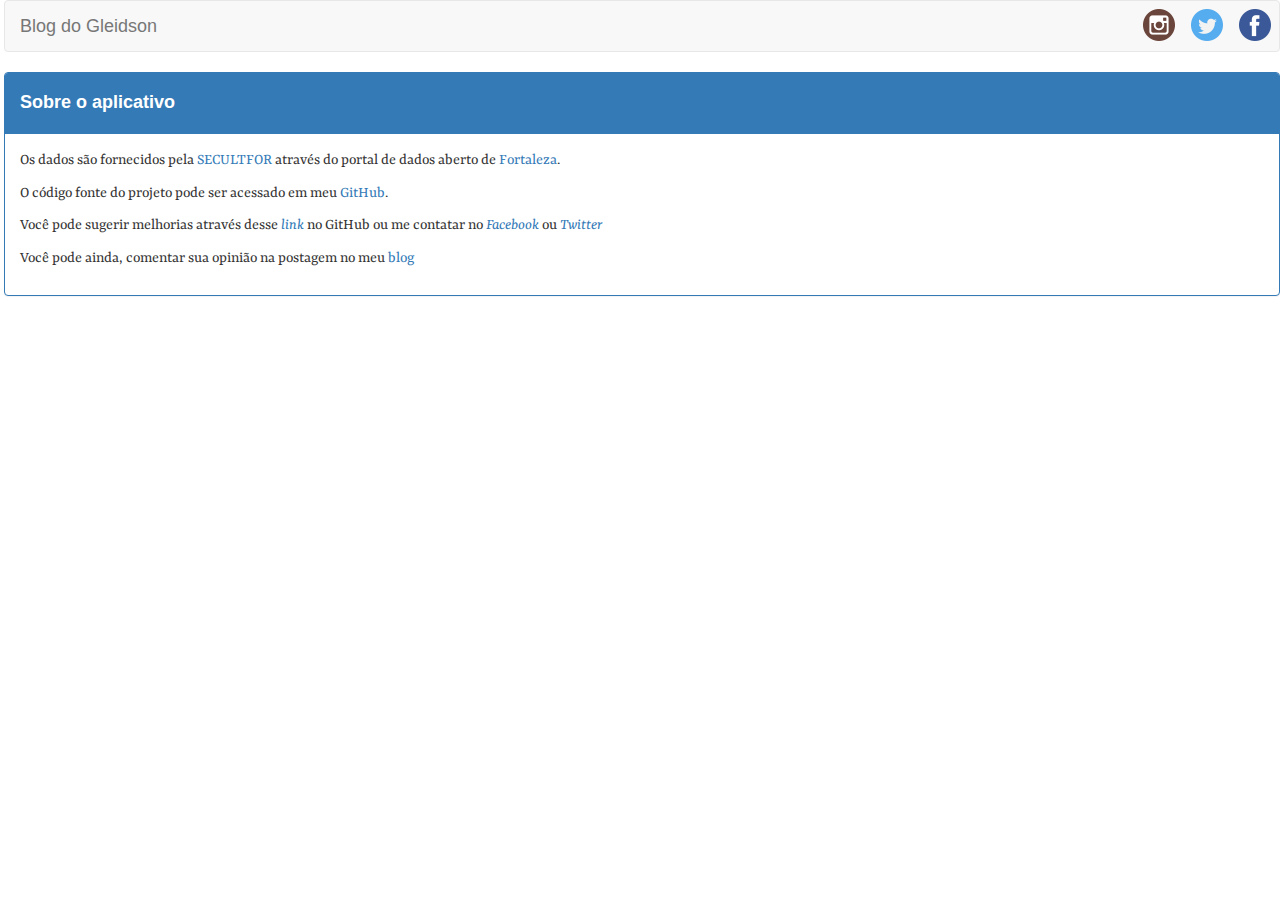
<file: about.html>
<!DOCTYPE html>
<html>

<head>
    <title>Bens tombados - Fortaleza</title>
    <meta name="viewport" content="initial-scale=1.0">
    <meta charset="utf-8">
    <link href="https://fonts.googleapis.com/css?family=Yrsa" rel="stylesheet">

    <link rel="stylesheet" href="css/estilo.css">
    <link rel="stylesheet" href="css/jquery-ui.min.css">
    <link rel="stylesheet" href="css/bootstrap.min.css">
</head>

<body>
    <nav class="navbar navbar-default">
        <a class="navbar-brand" href="/">Blog do Gleidson</a>
        <ul class="icones-redes-sociais left">
            <li><a class="facebook" href="https://www.facebook.com/gleidson.silva.799">Facebook</a></li>
            <li><a class="twitter" href="https://twitter.com/gleidsons_">Twitter</a></li>
            <li><a class="instagram" href="https://www.instagram.com/gleidsonf_">Instagram</a></li>
        </ul>
    </nav>
    
    <div class="panel panel-primary">

          <div class="panel-heading"><h4><b>Sobre o aplicativo</b></h4></div>

          <div class="panel-body">

    <p>Os dados são fornecidos pela <a href="http://www.fortaleza.ce.gov.br/cultura">SECULTFOR</a> através do portal de dados aberto de <a        href="http://dados.fortaleza.ce.gov.br/">Fortaleza</a>.</p>
    <p>O código fonte do projeto pode ser acessado em meu <a href="https://github.com/gleidsonf/bens-tombados-mapa">GitHub</a>.</p>
    <p>Você pode sugerir melhorias através desse <a href="https://github.com/gleidsonf/bens-tombados-mapa/issues/new"><i>link</i></a> no GitHub ou me contatar no <a href="https://www.facebook.com/gleidson.silva.799"><i>Facebook</i></a> ou <a href="https://twitter.com/gleidsons_"><i>Twitter</i></a></p>
    <p>Você pode ainda, comentar sua opinião na postagem no meu <a href="http://gleidsonf.github.io/dados-abertos/">blog</a></p>
        </div>
        </div>
</body>

</html>
</file>
<file: css/estilo.css>
html, body {
    height: 100%;
    margin: 0;
    padding: 0;
    padding-left: 2px;
}
#map {
    height: 100%;
    padding: 4px;
}

 #right-panel {
    font-family: 'Roboto', 'sans-serif';
    line-height: 30px;
    padding-left: 10px;
}
#right-panel select, #right-panel input {
    font-size: 15px;
}
#right-panel select {
    width: 100%;
}
#right-panel i {
    font-size: 12px;
}
#right-panel {
    height: 100%;
    float: right;
    width: 390px;
    overflow: auto;
}
@media print {
    #map {
        height: 500px;
        margin: 0;
    }
    #right-panel {
        float: none;
        width: auto;
    }
}
#trajeto-texto {
    float: left;
}
form {
    padding-left: 5%;
    padding-right: 5%;
    padding-top: 1%;
    padding-bottom: 1%;
}

.panel-body p {
    font-family: 'Yrsa', serif;
    font-size: 16px;
}
.infoBox {
    background-color: #FFF;
    width: 300px;
    font-family: Arial, Helvetica, sans-serif;
    font-size: 14px;
    border: 2px solid #3fa7d8;
    border-radius: 3px;
    margin-top: 10px
}
.infoBox p {
    padding: 0 15px
}
.infoBox:before {
    border-left: 10px solid transparent;
    border-right: 10px solid transparent;
    border-bottom: 10px solid #3fa7d8;
    top: -10px;
    content: "";
    height: 0;
    position: absolute;
    width: 0;
    left: 138px
}
.ui-autocomplete {
    background: #fff;
    border-top: 1px solid #ccc;
    cursor: pointer;
    font: 15px 'Open Sans', Arial;
    margin-left: 3px;
    width: 493px !important;
    position: fixed;
}
.ui-autocomplete .ui-menu-item {
    list-style: none outside none;
    padding: 7px 0 9px 10px;
}
.ui-helper-hidden-accessible {
    display: none;
}
.ui-autocomplete .ui-menu-item:hover {
    background: #eee
}
.ui-autocomplete .ui-corner-all {
    color: #666 !important;
    display: block;
}


/*Icones redes sociais*/
.icones-redes-sociais li {
    display: inline-block;
    float: right;
}

.icones-redes-sociais a {
    width: 48px;
    height: 48px;
    display: block;
    text-indent: -99999px;
    padding: 1px;
}

  .about {
      background-image: url(icon/about.png);
      background-position:center;
      background-repeat:no-repeat;
  }

  .facebook {
      background-image: url(icon/facebook.png);
      background-position:center;
      background-repeat:no-repeat;
  }

  .twitter {
      background-image: url(icon/twitter.png);
      background-position:center;
      background-repeat:no-repeat;
  }

  .instagram {
      background-image: url(icon/instagram.png);
      background-position:center; 
      background-repeat:no-repeat;
  }
</file>
